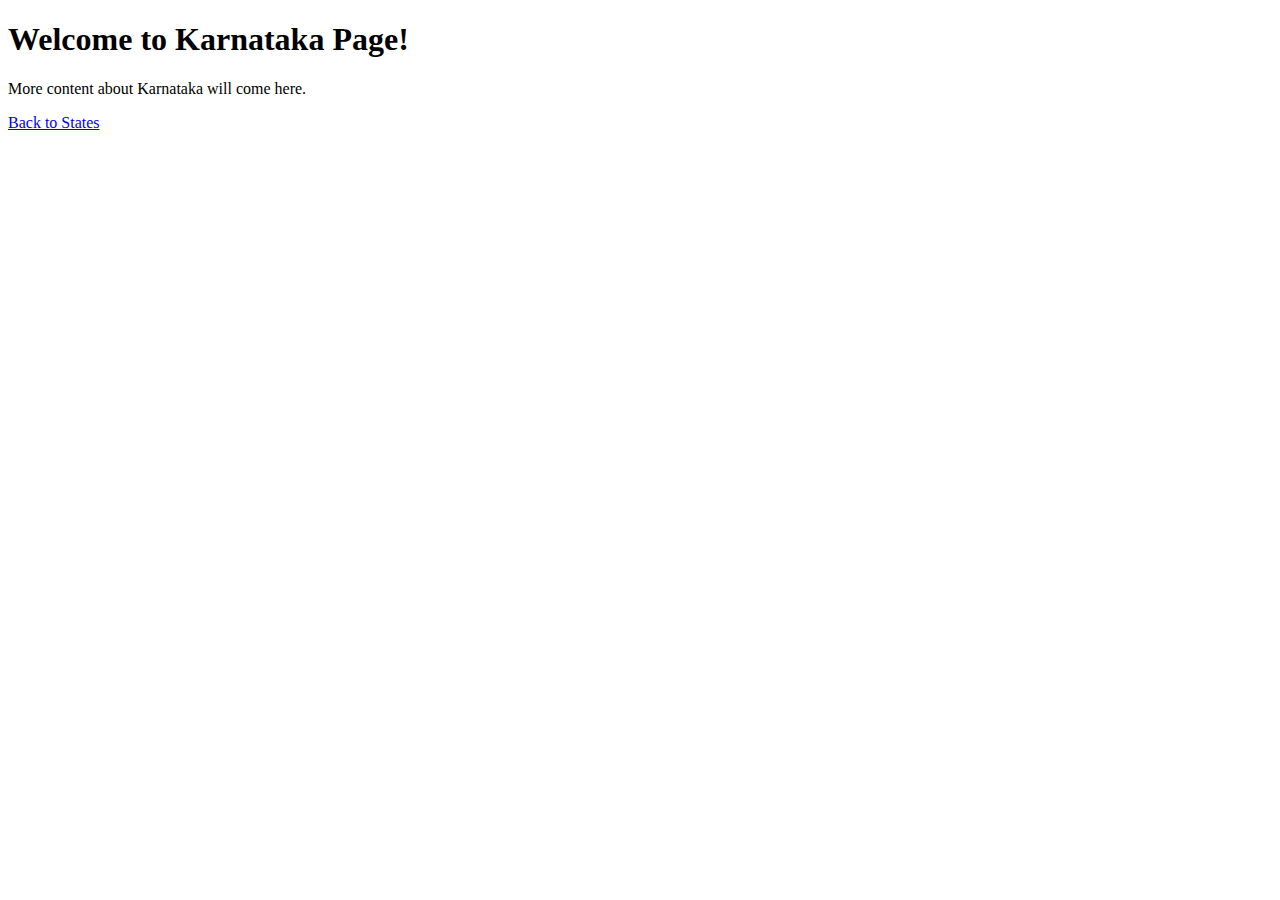
<file: karnataka.html>
<!DOCTYPE html>
<html lang="en">
<head>
    <meta charset="UTF-8">
    <meta name="viewport" content="width=device-width, initial-scale=1.0">
    <title>Karnataka</title>
</head>
<body>
    <h1>Welcome to Karnataka Page!</h1>
    <p>More content about Karnataka will come here.</p>
    <a href="states.html">Back to States</a>
</body>
</html>
</file>
